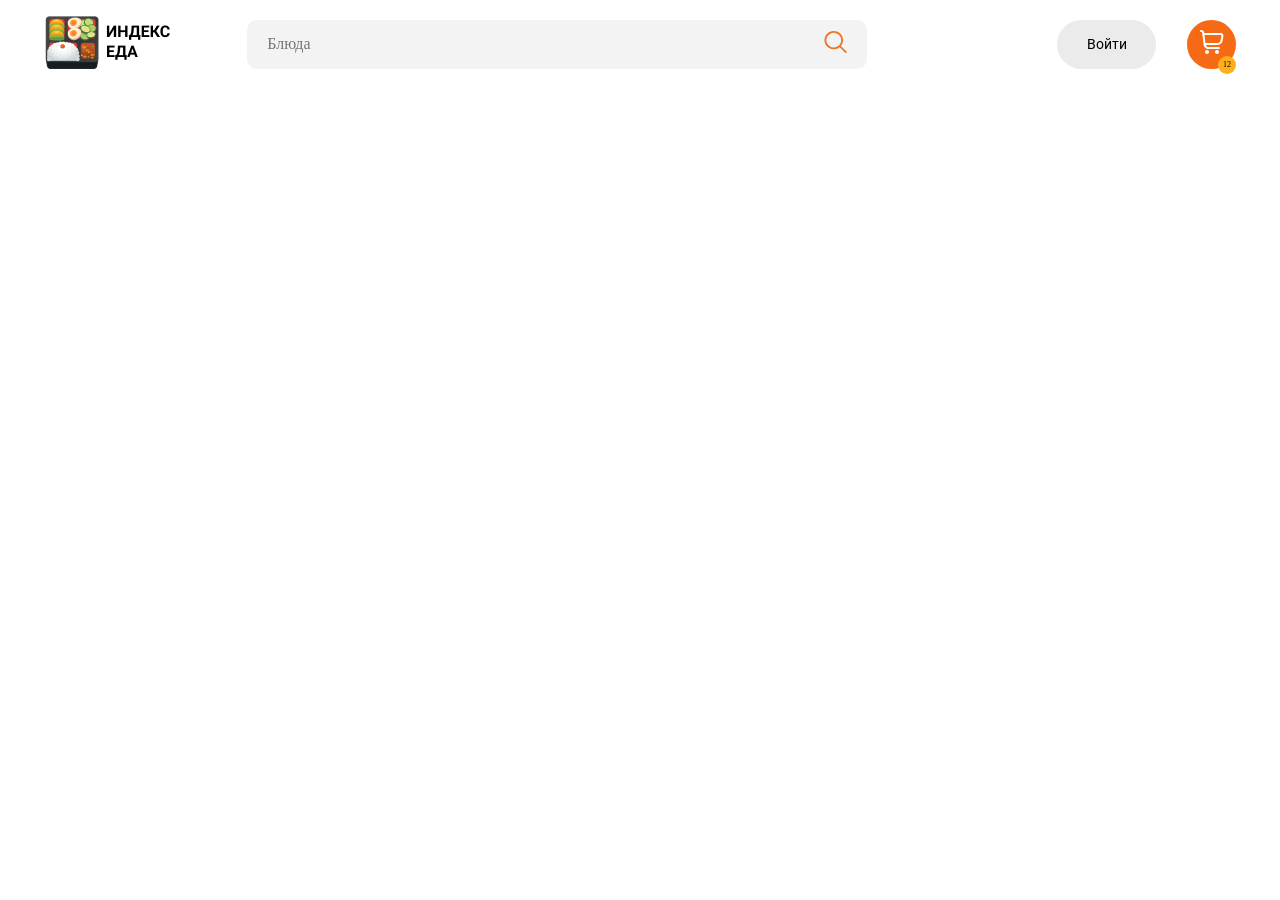
<file: Доставка еды/index.html>
<!DOCTYPE html>
<html lang="ru">
<head>
    <meta charset="UTF-8">
    <meta http-equiv="X-UA-Compatible" content="IE=edge">
    <meta name="viewport" content="width=device-width, initial-scale=1.0">
    <title>Индекс еда</title>
    <link rel="stylesheet" href="css/normalize.css">
    <link rel="stylesheet" href="css/main.css">
    <link rel="preconnect" href="https://fonts.googleapis.com">
    <link rel="preconnect" href="https://fonts.gstatic.com" crossorigin>
    <link href="https://fonts.googleapis.com/css2?family=Roboto:wght@400;500;700&display=swap" rel="stylesheet">
</head>
<body>
    <header class="header">
        <div class="container">
            <div class="navigation d-flex">
              <a href="#" class="logo">
                <img width="128" src="img/logo.png" alt="Логотип сайта: Индекс еда">
              </a>
              <form action="#" class="form-search d-flex">
                <input type="search" placeholder="Блюда" class="search-input">
                <button class="search-btn">
                    <img src="img/search-icon.svg" alt="Лупа" class="search-icon">
                </button>
              </form>  
              <div class="reg">
                  <a href="#" class="reg__link"> 
                      Войти
                  </a>
              </div>
              <div class="basket">
                <a href="#" class="basket__link">
                    <img src="img/fi-rr-shopping-cart.svg" alt="Корзина" class="basket__img">
                </a>
                <span class="counter">
                   <a href="#" class="counter__link">
                       12
                   </a>
                </span>
              </div>
            </div>
        </div>
    </header>
</body>
</html>
</file>
<file: Доставка еды/css/main.css>
.body{
    margin: 0;
    padding: 0;
}
.header{
    padding-top: 13px;
}
.container{
    max-width: 1194px;
    margin: 0 auto;
}

.navigation{
    align-items: center;
}

.d-flex{
    display: flex;
}

.basket{
    background-color: black;
}

.form-search{
    width: 620px;
    height: 49px;
    background: rgba(238, 238, 238, 0.71);
    border-radius: 10px;
    align-items: center;
    border: none;
}
.search-input{
    border: none;
    background-color: transparent;
    padding-left: 20.26px;
    width: 100%;
}

.search-btn{
    position: absolute;
    right: 0;
    border: none;
    background-color: transparent;
    padding-right: 20.26px;
    cursor: pointer;
}

.logo{
    margin-right: 76px;
}

.form-search{
    margin-right: 190px;
    position: relative;
}

.reg{
    margin-right: 31px;
    background: #EBEBEB;
    border-radius: 50px;
    width: 99px;
    height: 49px;
    display: flex;
    justify-content: center;
    align-items: center;
}
.reg__link{
    color: #000;
    text-decoration: none;
    font-size: 14px;
    line-height: 16px;
    font-family: 'Roboto', sans-serif;
    font-weight: 400;
}

.basket{
    width: 49px;
    height: 49px;
    background: #F66A15;
    border-radius: 50%;
    display: flex;
    align-items: center;
    justify-content: center;
    position: relative;
}

.basket__img{
    width: 24px;
    height: 24px;
}

.counter{
    background: #FFAF19;
    border-radius: 50%;
    position: absolute;
    right: 0;
    bottom: 0;
    width: 18px;
    height: 18px;
    display: flex;
    justify-content: center;
    align-items: center;
    bottom: -5px;
}

.counter__link{
    text-decoration: none;
    font-size: 8px;
    line-height: 9px;
    color: #000000;

}
</file>
